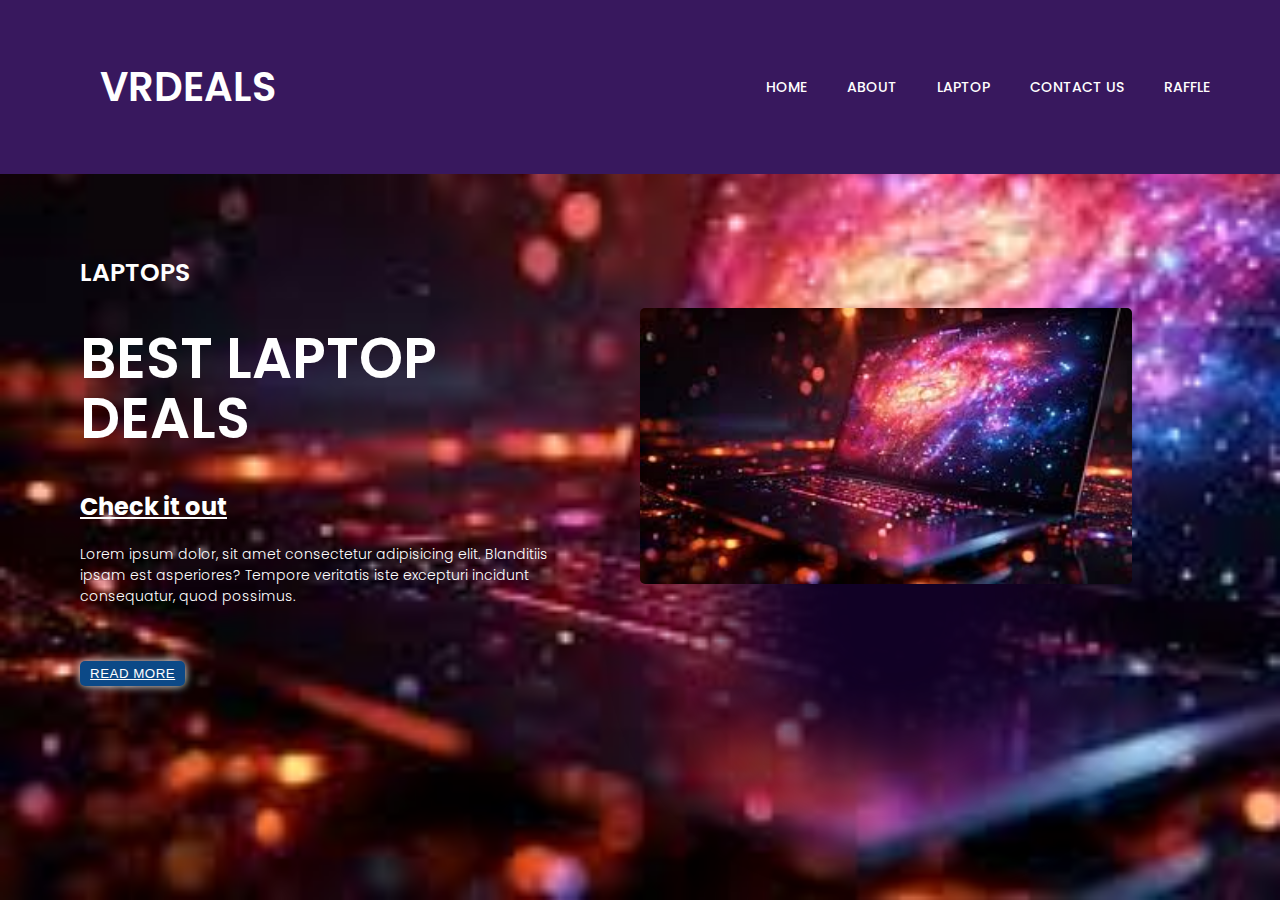
<file: index.html>
<!DOCTYPE html>
<html lang="en">

<head>
    <meta charset="UTF-8">
    <meta name="viewport" content="width=device-width, initial-scale=1.0">
    <title>Sba Assessment - HTML and CSS</title>
    <link rel="stylesheet" href="./style/style.css">
</head>

<body>
    <div id="Container">
        <div id="subContainer">
            <div class="backgroundBlurDesign"></div>
            <nav>
                <div>
                    <h1>VRdeals</h1>
                </div>
                <div>
                    <ul>
                        <li><a href="./index.html">home</a></li>
                        <li><a href="./pages/about.html">about</a></li>
                        <li><a href="./pages/laptop.html">laptop</a></li>
                        <li><a href="./pages/contactUs.html">contact us</a></li>
                        <li><a href="./pages/survey.html">raffle</a></li>
                    </ul>
                </div>
            </nav>
            <div class="mainContent">
                <div class="leftSide">
                    <h3>Laptops</h3>
                    <h1>Best laptop <br> deals</h1>
                    <h2>Check it out</h2>
                    <p>Lorem ipsum dolor, sit amet consectetur adipisicing elit. Blanditiis ipsam est asperiores?
                        Tempore veritatis iste excepturi incidunt consequatur, quod possimus.
                    </p>
                    <button><a href="https://www.nydailynews.com/" target="_blank">READ MORE</a></button>
                </div>
                <div class="rightSide">
                    <img src="./images/backGround1.jpeg" alt="back_Ground_Image">
                </div>
            </div>
        </div>
    </div>


</body>

</html>
</file>
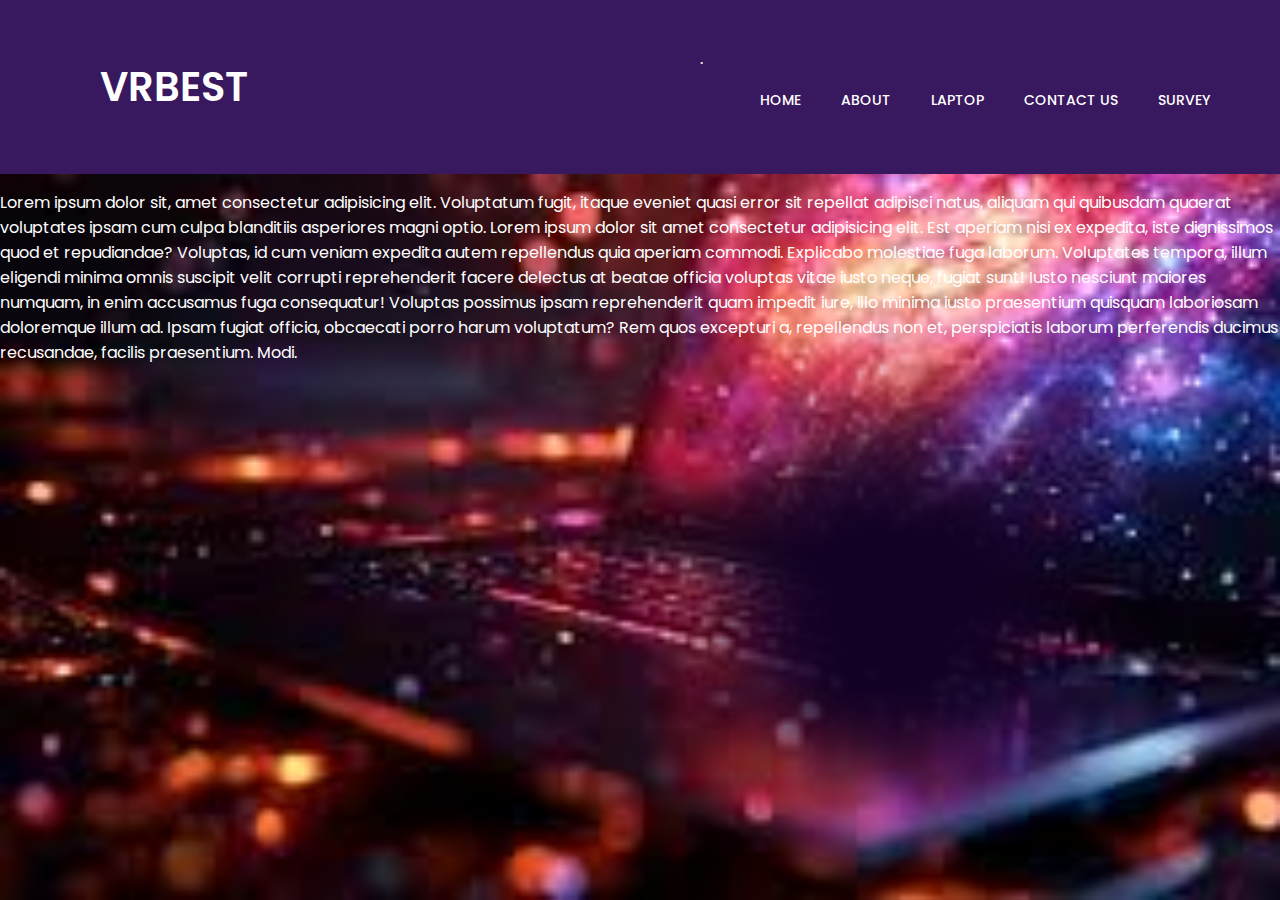
<file: pages/about.html>
<!DOCTYPE html>
<html lang="en">

<head>
    <meta charset="UTF-8">
    <meta name="viewport" content="width=device-width, initial-scale=1.0">
    <title>About us</title>
    <link rel="stylesheet" href="/style/style.css">
</head>

<body>
    <div id="Container">
        <div id="subContainer">
            <!-- <div id="websiteDecription">
                
            </div> -->
            <div class="backgroundBlurDesign"></div>
            <nav>
                <!-- <h1>Best Laptop Models</h1> -->
                <div>
                    <h1>VRbest</h1>
                    <!-- <p>Not sure what to buy? Find the best laptop for your budget</p> -->
                </div>
                <div>.
                    <ul>
                        <li><a href="./index.html">home</a></li>
                        <li><a href="./pages/about.html">about</a></li>
                        <li><a href="./pages/laptop.html">laptop</a></li>
                        <li><a href="./pages/contactUs.html">contact us</a></li>
                        <li><a href="./pages/survey.html">survey</a></li>
                    </ul>
                </div>

            </nav>
            <!-- <h1 style="background-color: rgb(43, 11, 73); color: #fff; padding: 20px;">About us</h1> -->
            <p style="color: #fff;">Lorem ipsum dolor sit, amet consectetur adipisicing elit. Voluptatum fugit, itaque
                eveniet quasi error
                sit repellat adipisci natus, aliquam qui quibusdam quaerat voluptates ipsam cum culpa blanditiis
                asperiores magni optio.
                Lorem ipsum dolor sit amet consectetur adipisicing elit. Est aperiam nisi ex expedita, iste dignissimos
                quod et repudiandae? Voluptas, id cum veniam expedita autem repellendus quia aperiam commodi. Explicabo
                molestiae fuga laborum. Voluptates tempora, illum eligendi minima omnis suscipit velit corrupti
                reprehenderit facere delectus at beatae officia voluptas vitae iusto neque, fugiat sunt! Iusto nesciunt
                maiores numquam, in enim accusamus fuga consequatur! Voluptas possimus ipsam reprehenderit quam impedit
                iure, illo minima iusto praesentium quisquam laboriosam doloremque illum ad. Ipsam fugiat officia,
                obcaecati porro harum voluptatum? Rem quos excepturi a, repellendus non et, perspiciatis laborum
                perferendis ducimus recusandae, facilis praesentium. Modi.
            </p>
        </div>
    </div>
</body>

</html>
</file>
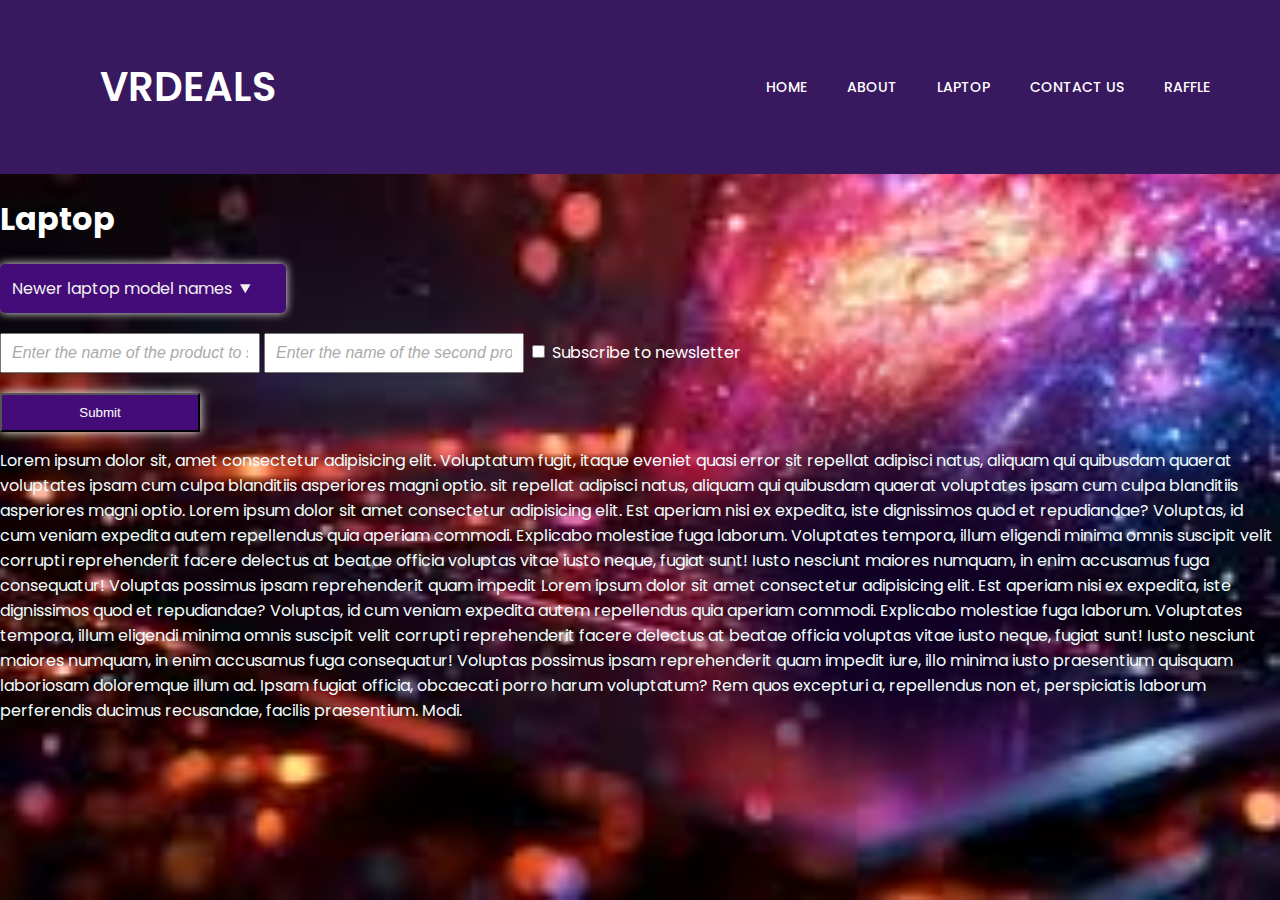
<file: pages/laptop.html>
<!DOCTYPE html>
<html lang="en">

<head>
    <meta charset="UTF-8">
    <meta name="viewport" content="width=device-width, initial-scale=1.0">
    <title>Laptop</title>
    <link rel="stylesheet" href="/style/style.css">
    <link rel="stylesheet" href="https://fonts.gooleapis.com">

</head>

<body>
    <div id="Container">
        <div id="subContainer">
            <div class="backgroundBlurDesign"></div>
            <nav>
                <div>
                    <h1>VRDeals</h1>
                </div>
                <div>
                    <ul>
                        <li><a href="/index.html">home</a></li>
                        <li><a href="./pages/about.html">about</a></li>
                        <li><a href="./pages/laptop.html">laptop</a>
                        </li>
                        <li><a href="./pages/contactUs.html">contact us</a></li>
                        <li><a href="./pages/survey.html">raffle</a></li>
                    </ul>
                </div>

            </nav>
            <div>
                <h1>Laptop</h1>
                <div class="dropdown">
                    <div class="dropdownMenu">
                        <select class="dropdown">
                            <option value="2540">Newer laptop model names</option>
                            <option value="2540">Apple Mackbook Pro M1 Chip</option>
                            <option value="2501">Apple Mackbook Pro M2 Chip</option>
                            <option value="2502">Apple Mackbook Pro M3 Chip</option>
                            <option value="2503">Apple Mackbook Pro M4 Chip</option>
                        </select>
                    </div>
                </div>
                <div class="laptopComparisionContainer">
                    <input id="compareItem1" class="compareItem"
                        placeholder="Enter the name of the product to search for" required>
                    <input id="compareItem2" class="compareItem"
                        placeholder="Enter the name of the second product to search" role="combobox">
                    <input type="checkbox" id="subscribe" value="yes">
                    <label for="subscribe">Subscribe to newsletter</label>
                    <!-- <ul id="laptopListpage1">
                        <li id="latopItem1">1</li>
                        <li id="latopItem2">2</li>
                        <li id="latopItem3">3</li>
                        <li id="latopItem4">4</li>
                        <li id="latopItem5">5</li>
                        <li id="latopItem6">6</li>
                        <li id="latopItem7">7</li>
                        <li id="latopItem8">8</li>
                        <li id="latopItem9">9</li>
                        <li id="latopItem10">10</li>
                    </ul> -->

                </div>
                <input id="submitButton" type="submit">
                <p style="color: azure;">

                    Lorem ipsum dolor sit, amet consectetur adipisicing elit. Voluptatum fugit,
                    itaque eveniet quasi
                    error
                    sit repellat adipisci natus, aliquam qui quibusdam quaerat voluptates ipsam cum culpa blanditiis
                    asperiores magni optio.

                    sit repellat adipisci natus, aliquam qui quibusdam quaerat voluptates ipsam cum culpa blanditiis
                    asperiores magni optio.
                    Lorem ipsum dolor sit amet consectetur adipisicing elit. Est aperiam nisi ex expedita, iste
                    dignissimos
                    quod et repudiandae? Voluptas, id cum veniam expedita autem repellendus quia aperiam commodi.
                    Explicabo
                    molestiae fuga laborum. Voluptates tempora, illum eligendi minima omnis suscipit velit corrupti
                    reprehenderit facere delectus at beatae officia voluptas vitae iusto neque, fugiat sunt! Iusto
                    nesciunt
                    maiores numquam, in enim accusamus fuga consequatur! Voluptas possimus ipsam reprehenderit quam
                    impedit

                    Lorem ipsum dolor sit amet consectetur adipisicing elit. Est aperiam nisi ex expedita, iste
                    dignissimos
                    quod et repudiandae? Voluptas, id cum veniam expedita autem repellendus quia aperiam commodi.
                    Explicabo
                    molestiae fuga laborum. Voluptates tempora, illum eligendi minima omnis suscipit velit corrupti
                    reprehenderit facere delectus at beatae officia voluptas vitae iusto neque, fugiat sunt! Iusto
                    nesciunt
                    maiores numquam, in enim accusamus fuga consequatur! Voluptas possimus ipsam reprehenderit quam
                    impedit
                    iure, illo minima iusto praesentium quisquam laboriosam doloremque illum ad. Ipsam fugiat officia,
                    obcaecati porro harum voluptatum? Rem quos excepturi a, repellendus non et, perspiciatis laborum
                    perferendis ducimus recusandae, facilis praesentium. Modi.
                </p>
            </div>
        </div>
</body>

</html>
</div>
</file>
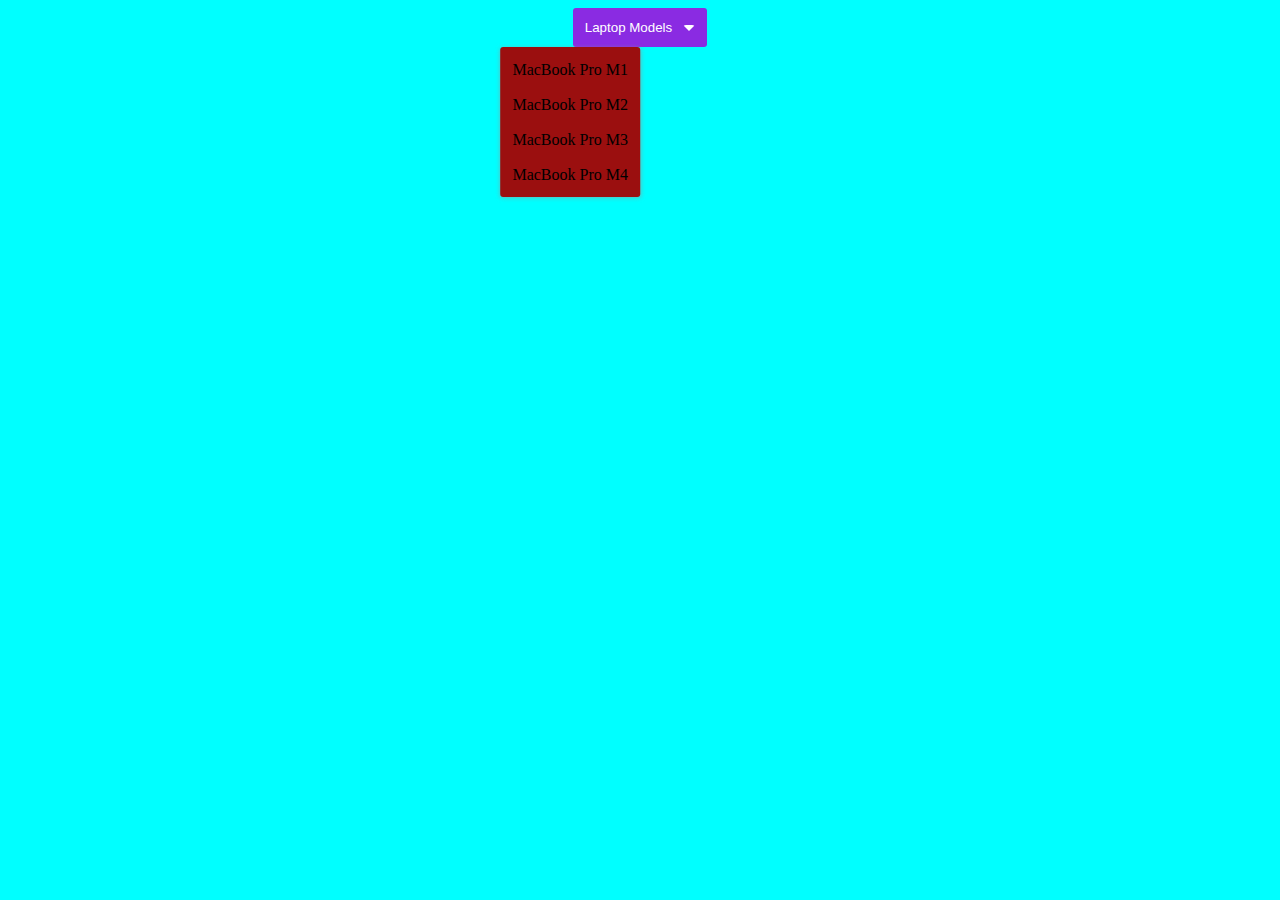
<file: pages/practice.html>
<!DOCTYPE html>
<html lang="en">
<head>
    <meta charset="UTF-8">
    <meta name="viewport" content="width=device-width, initial-scale=1.0">
    <title>Document</title>
    <!-- <link rel="stylesheet" href="/style/style.css"> -->
     <link rel="stylesheet" href="/style/practice.css"> 
</head>
<body>
    <div class="dropdown">
        <button class="dropdown-toggle" type="button" aria-haspopup="true">
            Laptop Models
        </button>
        <ul class="dropdown-menu" role="listbox" aria-expanded="false">
            <li role="option" tabindex="0">MacBook Pro M1</li>
            <li role="option" tabindex="0">MacBook Pro M2</li>
            <li role="option" tabindex="0">MacBook Pro M3</li>
            <li role="option" tabindex="0">MacBook Pro M4</li>
        </ul>
    </div>
    
</body>
</html>
</file>
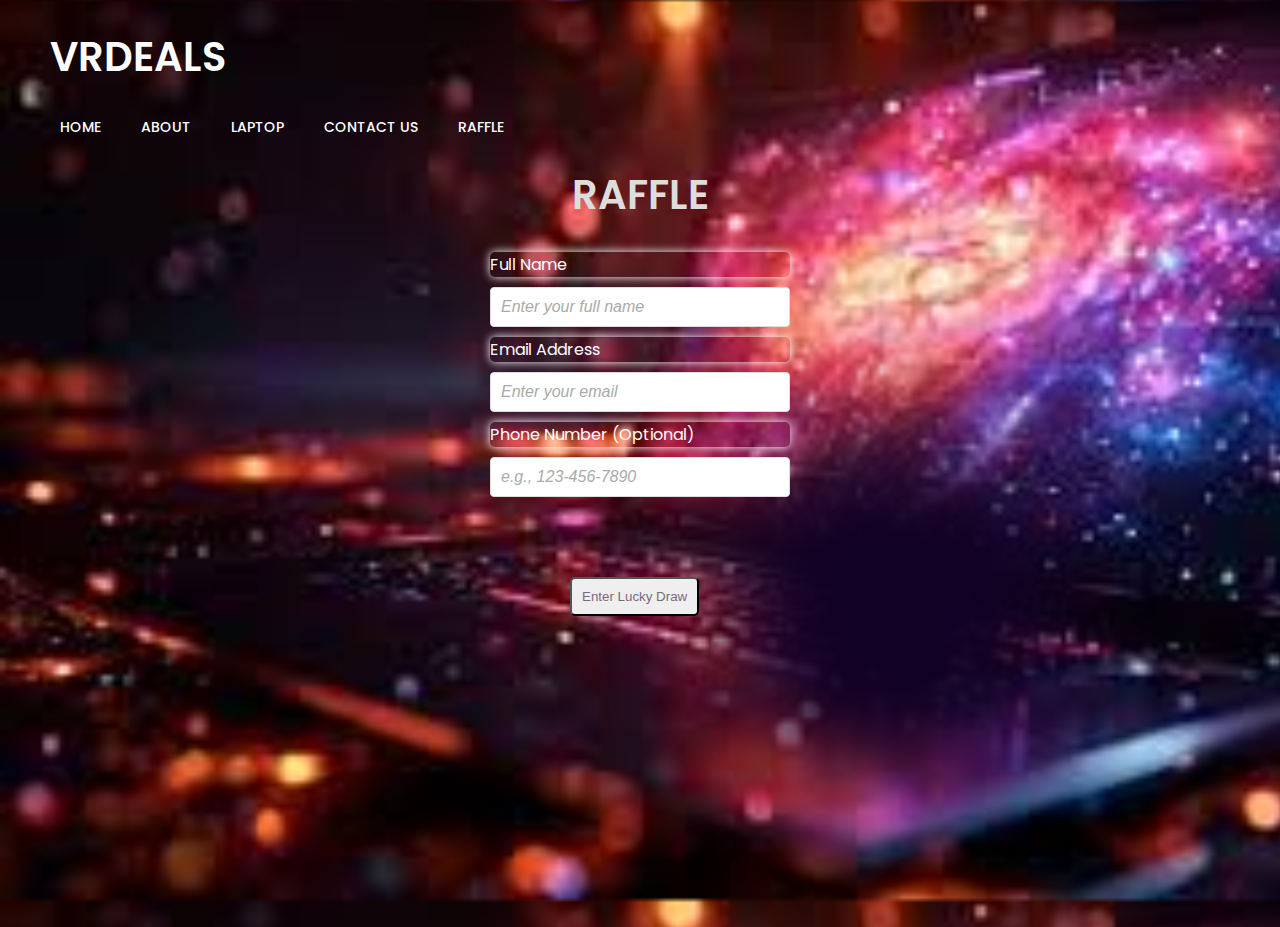
<file: pages/survey.html>
<!DOCTYPE html>
<html lang="en">

<head>
    <meta charset="UTF-8">
    <meta name="viewport" content="width=device-width, initial-scale=1.0">
    <title>Lucky Draw</title>
    <link rel="stylesheet" href="/style/style.css">
</head>

<body>
    <div class="mainContainer">
        <div class="subContainer" id="subContainerSurvey">
            <div class="backgroundBlurDesign"></div>
            <nav>
                <div>
                    <h1>VRDeals</h1>
                </div>
                <div>
                    <ul>
                        <li><a href="./index.html">home</a></li>
                        <li><a href="./pages/about.html">about</a></li>
                        <li><a href="./pages/laptop.html">laptop</a></li>
                        <li><a href="./pages/contactUs.html">contact us</a></li>
                        <li><a href="./pages/survey.html">raffle</a></li>
                    </ul>
                </div>
            </nav>
            <h1 id="raffleTitle">Raffle</h1>
            <div id="formContainer">
                <form action="#" method="post">
                    <div class="form-group">
                        <label for="name">Full Name</label>
                        <input type="text" id="name" name="full_name" placeholder="Enter your full name" required>
                    </div>
                    <div class="form-group">
                        <label for="email">Email Address</label>
                        <input type="email" id="email" name="email_address" placeholder="Enter your email" required>
                    </div>
                    <div class="form-group">
                        <label for="phone">Phone Number (Optional)</label>
                        <input type="tel" id="phone" name="phone_number" placeholder="e.g., 123-456-7890">
                    </div>
                    <button type="submit" class="submit-button">Enter Lucky Draw</button>
                </form>
            </div>

        </div>
    </div>
</body>

</html>
</file>
<file: style/style.css>
/* 
General styling for all elements
*/

@import url('https://fonts.googleapis.com/css2?family=Poppins');

body,
html {
    margin: 0;
    padding: 0;
    height: 100%;
    box-sizing: border-box;
    font-family: 'Poppins', monospace;

    /* color: azure;
    background-color: black; */
}

body {
    background-image: url('/images/backGround1.jpeg');
    background-size: cover;

}

*,
*::after,
*::before {
    box-sizing: border-box;
}

/* 
* Navigation bar styling 
*/

#container {
    height: 100vh;
    background: linear-gradient(90deg, rgb(8, 8, 67), rgb(5, 1, 18), rgb(8, 8, 67));
}

#subContainer {
    display: contents;
    height: 100vh;
    position: fixed;
    top: 50px;
    left: 20px;
    transform: translate(10%, 5%);
    background-color: #230845;
    box-shadow: 5px 5px 20px black;
    color: #ffffff;

}

#subContainer nav {

    display: flex;
    justify-content: space-between;
    align-items: center;
    padding: 30px 50px;
    height: 15%;
    background-color: #38185e
}

nav h1 {
    font-size: 40px;
    font-weight: 600;
    color: #fff;
    margin-left: 50px;
    position: relative;
    text-transform: uppercase;
}

nav ul {
    display: flex;
    text-transform: uppercase;
    cursor: pointer;

}

nav ul li {
    list-style-type: none;
}

select,
::picker(select) {
    appearance: base-select;
}

nav ul li a {
    padding: 5px 20px;
    font-weight: 500;
    font-size: 14px;
    color: white;
    text-decoration: none;
}

nav ul li a:hover {
    text-decoration: underline;
    color: #fff;
    background-color: #7d6977;
    box-shadow: 0 0 15px 0;
    font-size: 20px;
    border-radius: 5px;
}

#subContainer .mainContent {
    display: flex;
    height: 85%;
}

/* 
* Home Page left side content styling  
*/

.mainContent .leftSide {

    width: 50%;
    height: 100%;
    padding: 40px 80px;
}

.leftSide h3 {
    font-weight: 600;
    font-size: 25px;
    text-transform: uppercase;
    margin-top: 40px;
}

.leftSide h1 {
    font-weight: 600;
    font-size: 56px;
    margin-bottom: 40px;
    text-transform: uppercase;
    line-height: 60px;

}

.leftSide h2 {
    text-decoration: underline;
    cursor: pointer;
}

.leftSide p {

    font-size: 14px;
    font-weight: 300;

}

.leftSide button{
    padding: 5px 10px;
    letter-spacing: 0.5px;
    border-radius: 5px;
    border: none;
    margin-top: 40px;
    background-color: #0c4987;
    color: white;
    cursor: pointer;
    transition: 0.5secs ease;
    box-shadow: 0 0 10px 0;
}

.leftSide button a{
    color: #fff;
}
/* 
* Home page right side styling 
*/

.rightSide {
    justify-content: center;
    align-content: center;
}

.rightSide img {
    height: 50%;
    justify-content: center;
    align-items: center;
    border-radius: 5px;
}

.backgroundBlurDesign {
    width: 350px;
    height: 350px;
    position: absolute;
    border-radius: 50%;
    background-color: #110125;
    top: 48%;
    left: 56%;
    z-index: -1;
    filter: blur(50px);
}

@media (max-width: 600px) {
    nav ul {
        flex-direction: column;
        align-items: center;
        gap: 2rem;
        ;
    }
}

/* 
* Raffle page styling
*/

#formContainer {
    display: flex;
    justify-content: center;
}

#raffleTitle {
    display: flex;
    font-size: 40px;
    font-weight: 600;
    color: #ddd;
    position: relative;
    text-transform: uppercase;
    justify-content: center;
}

.form-group {
    display: flex;
    flex-direction: column;
    width: 300px;
    justify-content: center;
    gap: 10px 0;
    margin-bottom: 10px;
}

.form-group label {
    color: #fff;
    margin-bottom: 20px 0;
    border-radius: 5px;
    border-radius: 5px;
    box-shadow: 0 0 10px 0;
}

.submit-button {

    display: flex;
    color: #7d6977;
    font-weight: 300;
    margin: 80px;
    justify-content: center;
    align-items: center;
    transition: background-color 0.3s ease;
    padding: 10px;
    border-radius: 5px;

}

.submit-button:hover {
    text-decoration: underline;
    color: #fff;
    background-color: #7d6977;
    box-shadow: 0 0 15px 0;
    font-size: 20px;
    border-radius: 5px;
}

input[type="text"],
input[type="email"],
input[type="tel"] {

    gap: 2rem;
    color: #ddd;
    padding: 10px;
    border: 1px solid #ddd;
    border-radius: 4px;
    box-sizing: border-box;
    /* Ensures padding and border are included in the element's total width and height */
    font-size: 16px;

}

/* 
* Laptop page styling
*/
/* 
* DropDown Menu in the navigation bar
*/

.dropdown {
    min-width: 200px;

}

.dropdownMenu select {
    background-color: rgb(68, 12, 120);
    color: #f2f2f2;
    border: 0;
    padding: 12px 35px 12px 12px;
    border-radius: 3px;
    position: relative;
    font-size: 16px;
    border-radius: 5px;
    margin-bottom: 20px;
    box-shadow: 0 0 10px 0;
}

/* Laptop page - Styling for placeholder text */

input::placeholder {
    color: #aaa;
    font-style: italic;
}

.compareItem {
    min-width: 260px;
    height: 40px;
    font-size: 16px;
    padding: 10px;

}

.laptopComparisionContainer~input {
    width: 200px;
    padding: 10px 0;
    ;
    margin-top: 20px;
    background-color: rgb(68, 12, 120);
    color: #fff;
    box-shadow: 0 0 10px 0;
}

/* 
* Contact us page styling for table
*/

/* The animation code */
@keyframes example {
    from {
        background-color: red;
    }

    to {
        background-color: yellow;
    }
}

#contactusAnimation {
    padding: 20px 20px;

    width: 100px;
    height: 100px;
    background-color: red;
    animation-name: example;
    animation-duration: 4s;

}

table {
    width: 80%;
    border-collapse: collapse;
    /* Collapses borders between cells */
    margin: 20px 0;
    background-color: #350505;
    box-shadow: 0 0 10px rgba(0, 0, 0, 0.1);
}

th,
td {
    border: 1px solid #dbaeae;
    padding: 10px;
    text-align: left;
}

th {
    background-color: #162a16;
    color: rgb(183, 133, 133);
}

tr:nth-child(even) {
    background-color: #380909;
    /* Zebra striping for readability */
}

tr:hover {
    background-color: #d67979;
    /* Highlight row on hover */
}
</file>
<file: style/practice.css>
body {
    background-color: aqua;
    
}

.dropdown {
    position: relative;
    cursor: pointer;
    display: flex;
    flex-direction: column;
    justify-content: center;
    align-items: center;
    
}

.dropdown .dropdown-toggle {
    appearance: none;
    background: blueviolet;
    color: #fff;
    border: 0;
    padding: 12px 35px 12px 12px;
    border-radius: 3px;
    position: relative;
    max-width: 200px;
    overflow: hidden;
    cursor: pointer;
    outline: none;
    text-overflow: ellipsis;
    white-space: nowrap;
}

.dropdown .dropdown-toggle::after {
    content: '';
    border-width: 6px;
    border-radius: 3px;
    border-style: solid;
    border-color: transparent;
    border-top-color: inherit;
    position: absolute;
    right: 12px;
    top: calc(50% + 3px);
    transform: translateY(-50%);
}

.dropdown .dropdown-toggle.active::after {
    border-color: transparent;
    border-bottom-color: inherit;
    top: calc(50% -3px);
}

.dropdown .dropdown-menu {
    background: #9b0f0f;
    box-shadow: 0 1px 4px rgba(150, 150, 150, 0.65);
    list-style: none;
    padding: 5px 0;
    margin: 0;
    max-width: 320px;
    width: calc(100% +24px);
    border-radius: 3px;
    z-index: 10;
    left: 50%;
    top: 80%;
    transform: translateX(-50%);
    max-height: 200px;
    overflow: auto;
    /* visibility: hidden; */

}

.dropdown .dropdown-menu[aria-expanded="true"] {
    visibility: visible;
}

.dropdown .dropdown-menu li {
    color: black;
    height: 35px;
    display: flex;
    align-items: center;
    padding: 0 12px;
    overflow: hidden;
    text-overflow: ellipsis;
    white-space: nowrap;
}

.dropdown .dropdown-menu hover,
.dropdown .dropdown-menu focus {
    outline: none;
    background: #f2f2f2;
}
</file>
